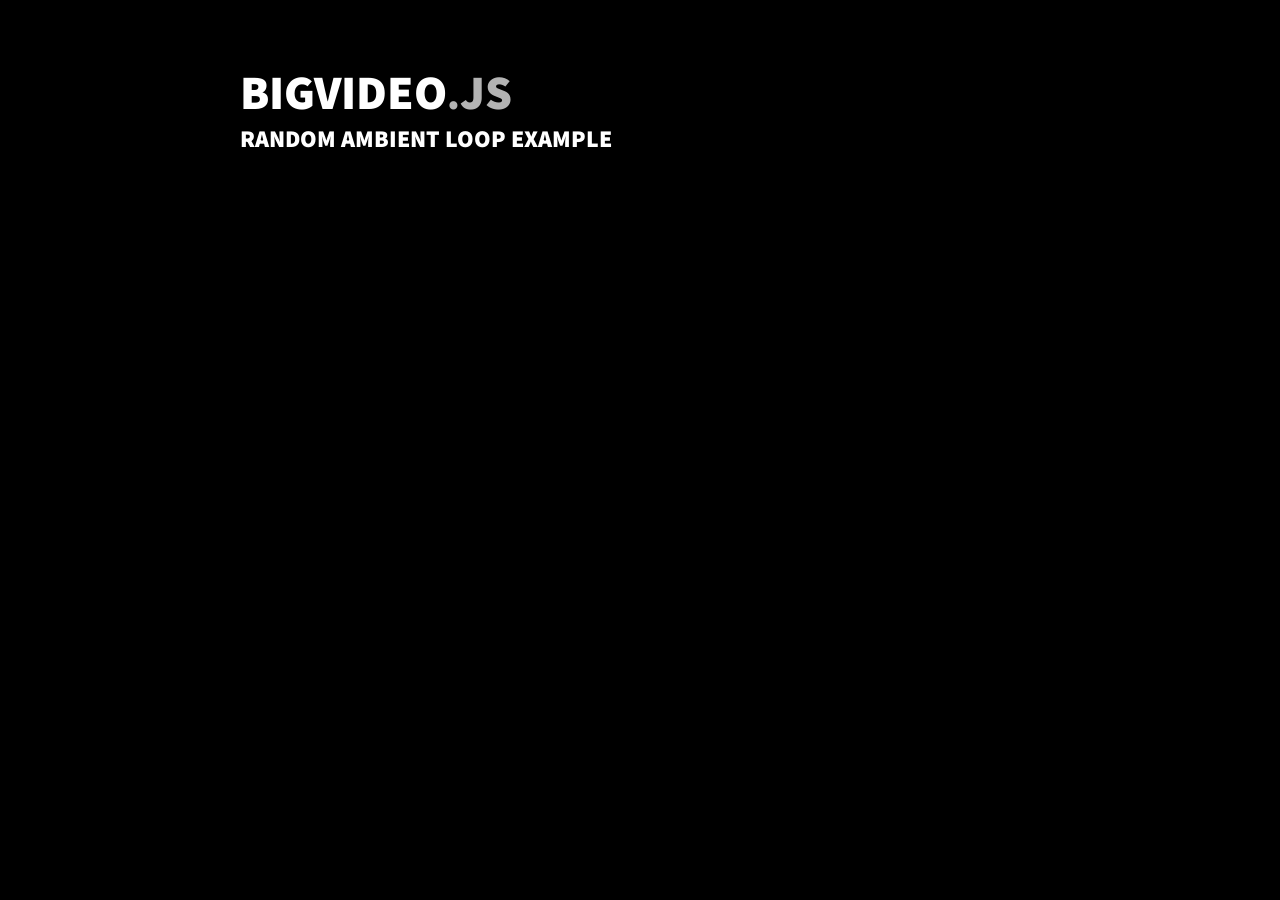
<file: player/bigVideo/example-ambient-loop.html>
<!doctype html>
<html lang="en">
<head>
    <meta charset="utf-8">
    <meta http-equiv="X-UA-Compatible" content="IE=edge,chrome=1">
    <title>BigVideo.js - The jQuery Plugin for Big Background Video</title>
    <meta name="description" content="BigVideo.js - The jQuery Plugin for Big Background Video" />
    <meta name="author" content="John Polacek" />
    <meta name="viewport" content="width=device-width">
    <link href='http://fonts.googleapis.com/css?family=Source+Sans+Pro:900&text=ABCDEFGHIJKLMNOPQRSTUVWXYZ' rel='stylesheet' type='text/css'>
    <link rel="stylesheet" href="css/style.css">
    <link rel="stylesheet" href="bower_components/BigVideo/css/bigvideo.css">
</head>
<body>
    <div class="main">
        <div id="overview" class="box">
            <h1>BigVideo<span class="dimmed"><small>.</small>js</span></h1>
            <h2>Random Ambient Loop Example</h2>
        </div>
    </div>

    <!-- BigVideo Dependencies -->
    <script src="//ajax.googleapis.com/ajax/libs/jquery/2.0.3/jquery.min.js"></script>
    <script>window.jQuery || document.write('<script src="bower_components/jquery/jquery.min.js"><\/script>')</script>
    <script src="bower_components/jquery-ui/ui/jquery-ui.js"></script>
    <script src="bower_components/jquery-ui/ui/minified/jquery-ui.min.js"></script>
    <script src="//vjs.zencdn.net/4.3/video.js"></script>

    <!-- BigVideo -->
    <script src="bower_components/BigVideo/lib/bigvideo.js"></script>

    <!-- Demo -->
    <script>
	    $(function() {
            var BV = new $.BigVideo();
            var vids = [
                'vids/dock.mp4',
                'vids/river.mp4',
                'vids/frontier.mp4'
            ];
            vids.sort(function() { return 0.5 - Math.random() }); // random order on load
			BV.init();
			BV.show(vids,{ambient:true});
	    });
    </script>
</body>
</html>
</file>
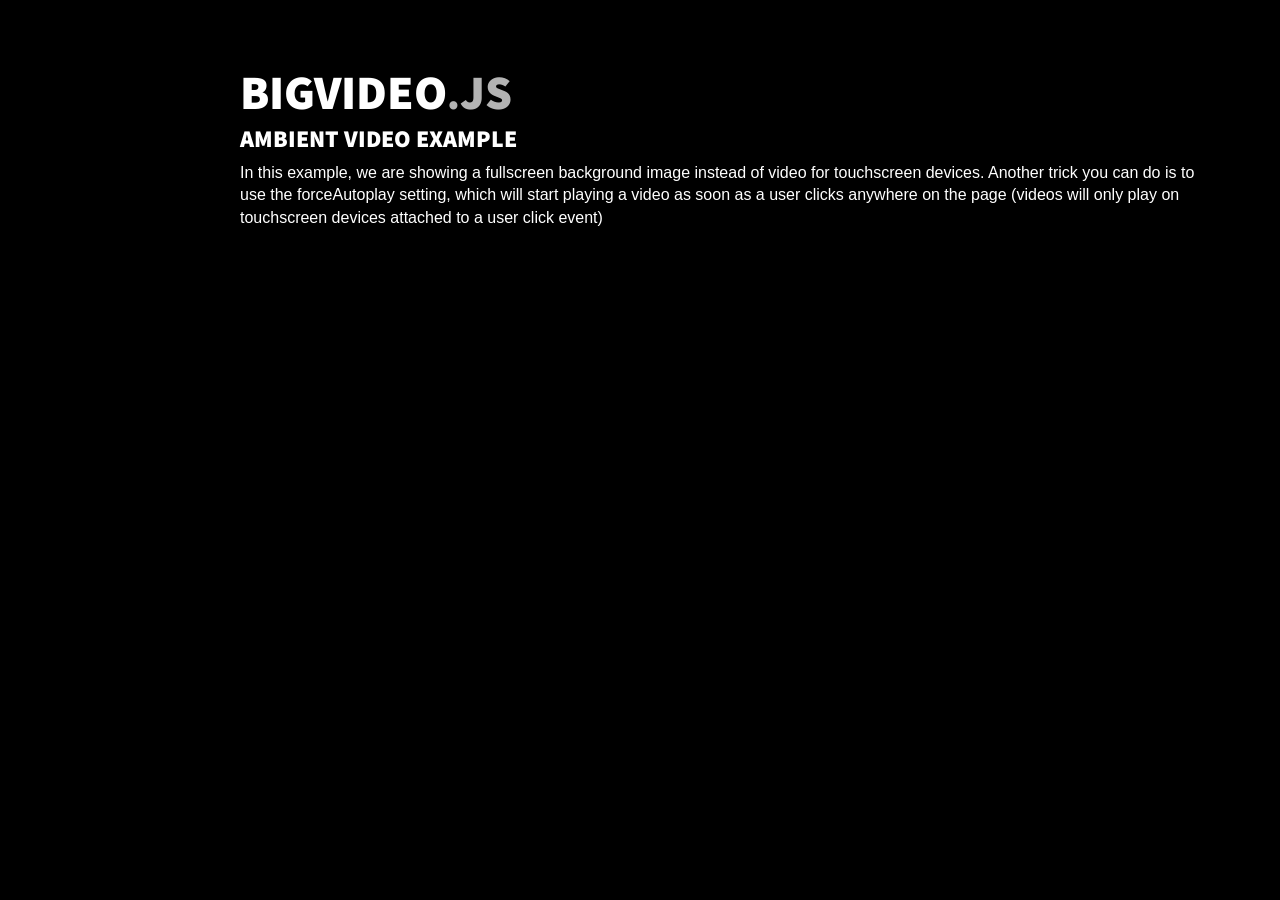
<file: player/bigVideo/example-ambient-touch.html>
<!doctype html>
<html lang="en">
<head>
    <meta charset="utf-8">
    <meta http-equiv="X-UA-Compatible" content="IE=edge,chrome=1">
    <title>BigVideo.js - The jQuery Plugin for Big Background Video</title>
    <meta name="description" content="BigVideo.js - The jQuery Plugin for Big Background Video" />
    <meta name="author" content="John Polacek" />
    <meta name="viewport" content="width=device-width">
    <link href='http://fonts.googleapis.com/css?family=Source+Sans+Pro:900&text=ABCDEFGHIJKLMNOPQRSTUVWXYZ' rel='stylesheet' type='text/css'>
    <link rel="stylesheet" href="css/style.css">
    <link rel="stylesheet" href="bower_components/BigVideo/css/bigvideo.css">
    <script src="bower_components/modernizr/modernizr-2.5.3.min.js"></script>
</head>
<body>
    <div class="main">
        <div id="overview" class="box">
            <h1>BigVideo<span class="dimmed"><small>.</small>js</span></h1>
            <h2>Ambient Video Example</h2>
            <p>In this example, we are showing a fullscreen background image instead of video for touchscreen devices. Another trick you can do is to use the forceAutoplay setting, which will start playing a video as soon as a user clicks anywhere on the page (videos will only play on touchscreen devices attached to a user click event)</p>

        </div>
    </div>

    <!-- BigVideo Dependencies -->
    <script src="//ajax.googleapis.com/ajax/libs/jquery/2.0.3/jquery.min.js"></script>
    <script>window.jQuery || document.write('<script src="bower_components/jquery/jquery.min.js"><\/script>')</script>
    <script src="bower_components/jquery-ui/ui/jquery-ui.js"></script>
    <script src="bower_components/jquery-ui/ui/minified/jquery-ui.min.js"></script>
    <script src="//vjs.zencdn.net/4.3/video.js"></script>

    <!-- BigVideo -->
    <script src="bower_components/BigVideo/lib/bigvideo.js"></script>

    <!-- Demo -->
    <script>
	    $(function() {
            var BV = new $.BigVideo();
			BV.init();
            if (Modernizr.touch) {
                BV.show('img/background-dock.jpg');
            } else {
                BV.show('vids/dock.mp4',{ambient:true});
            }
	    });
    </script>
</body>
</html>
</file>
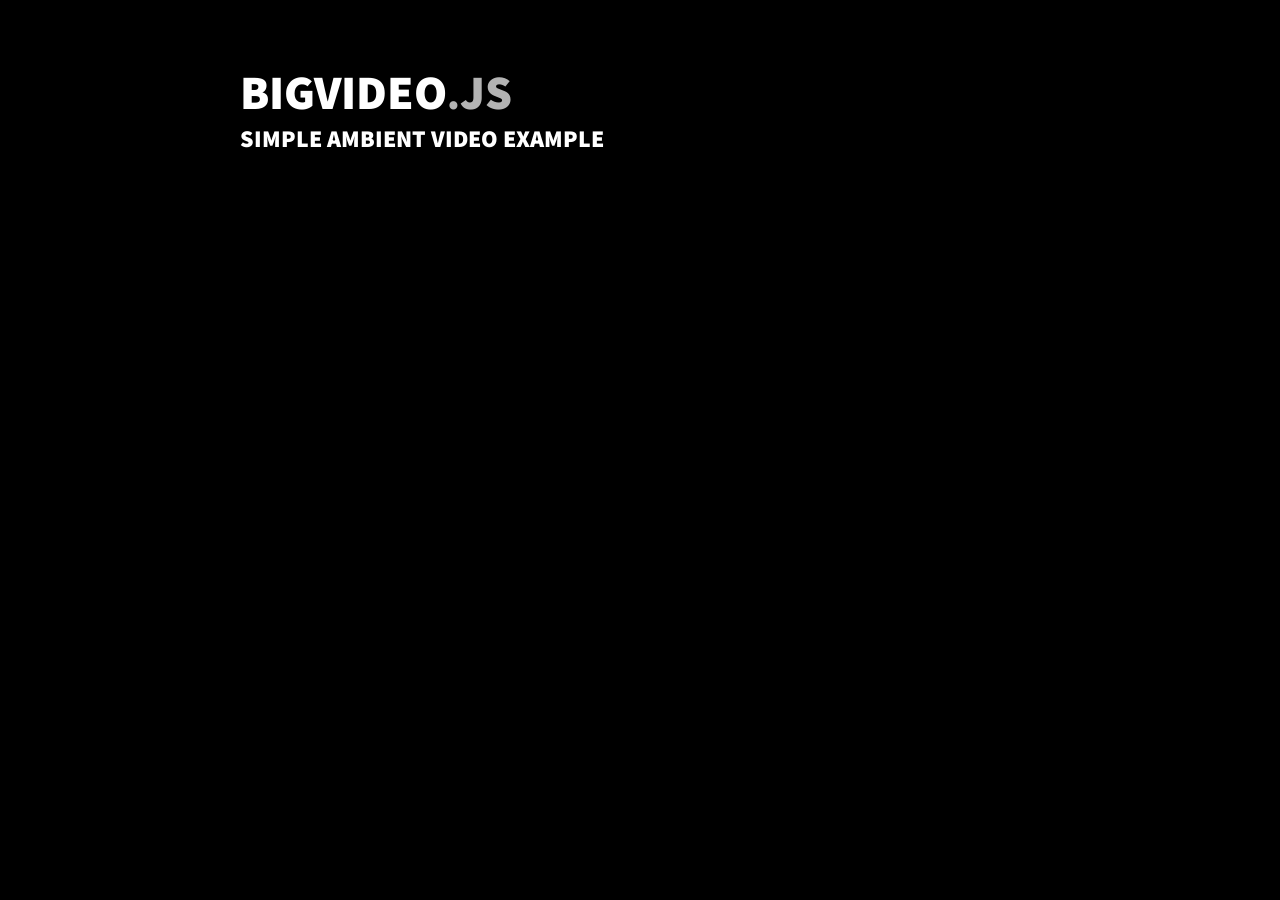
<file: player/bigVideo/example-ambient.html>
<!doctype html>
<html lang="en">
<head>
    <meta charset="utf-8">
    <meta http-equiv="X-UA-Compatible" content="IE=edge,chrome=1">
    <title>BigVideo.js - The jQuery Plugin for Big Background Video</title>
    <meta name="description" content="BigVideo.js - The jQuery Plugin for Big Background Video" />
    <meta name="author" content="John Polacek" />
    <meta name="viewport" content="width=device-width">
    <link href='http://fonts.googleapis.com/css?family=Source+Sans+Pro:900&text=ABCDEFGHIJKLMNOPQRSTUVWXYZ' rel='stylesheet' type='text/css'>
    <link rel="stylesheet" href="css/style.css">
    <link rel="stylesheet" href="bower_components/BigVideo/css/bigvideo.css">
</head>
<body>
    <div class="main">
        <div id="overview" class="box">
            <h1>BigVideo<span class="dimmed"><small>.</small>js</span></h1>
            <h2>Simple Ambient Video Example</h2>
        </div>
    </div>

    <!-- BigVideo Dependencies -->
    <script src="//ajax.googleapis.com/ajax/libs/jquery/2.0.3/jquery.min.js"></script>
    <script>window.jQuery || document.write('<script src="bower_components/jquery/jquery.min.js"><\/script>')</script>
    <script src="bower_components/jquery-ui/ui/jquery-ui.js"></script>
    <script src="bower_components/jquery-ui/ui/minified/jquery-ui.min.js"></script>
    <script src="//vjs.zencdn.net/4.3/video.js"></script>

    <!-- BigVideo -->
    <script src="bower_components/BigVideo/lib/bigvideo.js"></script>

    <!-- Demo -->
    <script>
	    $(function() {
            var BV = new $.BigVideo();
			BV.init();
			BV.show('http://vjs.zencdn.net/v/oceans.mp4',{ambient:true});
	    });
    </script>
</body>
</html>
</file>
<file: player/bigVideo/css/style.css>
* { -moz-box-sizing:border-box; -webkit-box-sizing:border-box; box-sizing:border-box; *behavior:url(boxsizing.htc); }
html, body { 
	margin:0;
	padding:0;background:#000;
	line-height:1;
	font-family:Arial, "Helvetica Neue", Helvetica, sans-serif;
}
h1, h2, .nav-link, .playlist-btn {
	font-family:'Source Sans Pro', sans-serif; font-weight:900; 
	text-transform:uppercase;
}
h1 {font-size:48px; }
h1, h2, h3, p { margin:0 0 10px; color:#fff; text-shadow: 1px 1px 1px #000;}
p { line-height:1.4;  }
a { color:#fff; font-style:italic; }
blockquote { 
	background:#fff; 
	margin:0 0 20px;
	padding:5px 20px; 
}
pre {
	white-space:pre-wrap;       /* css-3 */
	white-space:-moz-pre-wrap;  /* Mozilla, since 1999 */
	white-space:-pre-wrap;      /* Opera 4-6 */
	white-space:-o-pre-wrap;    /* Opera 7 */
	word-wrap:break-word;       /* Internet Explorer 5.5+ */
}
.box { 
	background:#444; background:rgba(0,0,0,.6);
	padding:20px;
	border-radius:5px;
	margin-bottom:20px;
}
.nav { 
	position:fixed; 
	top:50px;left:50px;
	z-index: 999999;
	width:150px; 
	-webkit-transition-duration:0.6s;-moz-transition-duration:0.6s;-ms-transition-duration:0.6s;-o-transition-duration:0.6s;transition-duration:0.6s;
}
.credit {
	margin:20px 0;
}
.download-links { margin-top:20px; }
.download { margin-left:10px; padding:5px 10px; color:#fff; background:#111; border-radius:5px; display: inline; }
.video-list {
	list-style:none;
	margin:0 0 -10px;
	padding:0;
	text-align:center;
}
.video-list li {
	margin-bottom:10px;
}
.video-list .playlist-btn {
	display:block;
	width:100%;
}
.main {
	position:relative;
	margin:50px 50px 440px 220px;
	min-width:300px;
	-webkit-transition-duration:0.6s;-moz-transition-duration:0.6s;-ms-transition-duration:0.6s;-o-transition-duration:0.6s;transition-duration:0.6s;
}
.nav-link {
	display:block;
	padding-bottom:10px;
	text-decoration:none;
	font-style:normal;
}
.toggle-btn {
	position: absolute;
	bottom: -50px;
	left: 5px;
	background:rgba(0,0,0,.8);
	padding: 6px 12px;
	border-radius: 10px;
	color: #fff;
	font-size: .8em;
	font-family:'Source Sans Pro', sans-serif; font-weight:900; 
	text-transform: uppercase;
}
.playlist { 
	padding:0; 
	margin:20px 20px 40px;
}
.playlist-btn { 
	background:#000; 
	text-decoration:none; 
	font-weight:bold; 
	font-style:normal; 
	text-transform:uppercase; 
	font-size:14px; 
	padding:5px 10px; 
	margin-right:10px;
	border-radius:5px; 
}
.dimmed {opacity:.7;}
.footer-text {
	padding:0 20px;
	font-size:.9em;
	font-style:italic;
	opacity:.8;
	text-shadow: 1px 1px 1px rgba(0,0,0,.8);
}
</file>
<file: player/bigVideo/bower_components/BigVideo/css/bigvideo.css>
/*	BigVideo Styles 
	You may need to adjust these styles to get this working right in your design. 
*/
#big-video-wrap{overflow:hidden;position:fixed;height:100%;width:100%;top:0;left:0;}
#big-video-vid,#big-video-image{position:absolute;}
#big-video-control-container{position:fixed;bottom:0;padding:10px;width:100%;background:rgba(0,0,0,.25);
  -webkit-transition-duration:0.6s;-moz-transition-duration:0.6s;-ms-transition-duration:0.6s;-o-transition-duration:0.6s;transition-duration:0.6s;}
#big-video-control{width:100%;height:16px;position:relative;}
#big-video-control-middle{margin: 0 56px 0 24px;}
#big-video-control-bar{width:100%;height:16px;position:relative;cursor:pointer;}
#big-video-control-progress{position:absolute;top:7px;height:3px;width:0%;background:#fff;}
#big-video-control-track{position:absolute;top:8px;height:1px;width:100%;background:#fff;}
#big-video-control-bound-left{left:0;}
#big-video-control-bound-right{right:-1px}
#big-video-control-track .ui-slider-handle {opacity:0;}
#big-video-control-playhead{left:30%;}
#big-video-control-play{position:absolute;top:0;left:0;height:16px;width:16px;background-image:url('bigvideo.png');}
#big-video-control-timer{position:absolute;top:1px;right:0;color:#fff;font-size:11px;}
#big-video-control-playhead,#big-video-control-bound-left,#big-video-control-bound-right{position:absolute;top:0;height:16px;width:1px;background:#fff;}
#big-video-control .ui-slider-handle{border-left:solid 1px #fff; width:16px;height:16px;position:absolute;top:-8px;}
.transparent{-ms-filter:"progid:DXImageTransform.Microsoft.Alpha(Opacity=0)";filter:alpha(opacity=0);-moz-opacity:0;-khtml-opacity:0;opacity:0;}
.vjs-big-play-button{display:none !important;}
</file>
